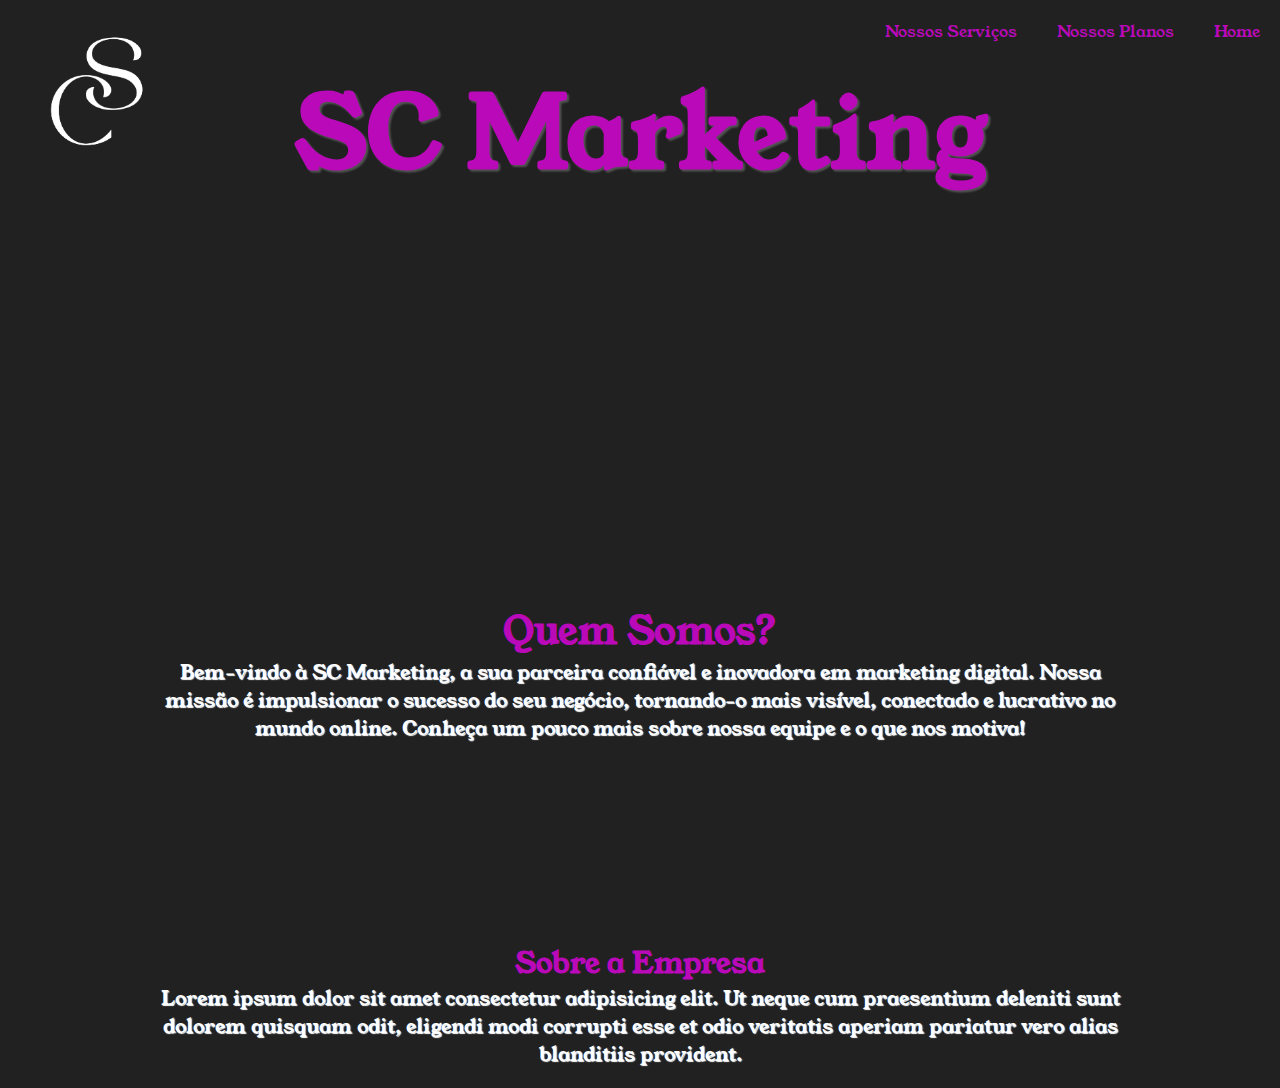
<file: index.html>
<!DOCTYPE html>
<html lang="en">

<head>
    <meta charset="UTF-8">
    <meta name="viewport" content="width=device-width, initial-scale=1.0">
    <link rel="stylesheet" href="assets/css/style.css">
    <title>Document</title>
</head>

<body>
    <nav class="menu">
        <div id="logo"><img src="assets/img/logo.png" alt=""></div>
    <ul>
                <li><a href="http://127.0.0.1:5500/NossosServi%C3%A7os.html#">Nossos Serviços</a></li>
                <li><a href="#">Nossos Planos</a></li>
                <li><a href="http://127.0.0.1:5500/index.html">Home</a></li>
<header>
        <nav class="menu">
            <div id="logo"><img src="assets/img/logo.png" alt=""></div>
            
            </ul>
        </nav>
        <h1 class="title"> SC Marketing</h1>
    </header>
    <section class="home">
        <main class="container">
            <div id="title">
                <h2>Quem Somos?</h2>
            </div>
            <p>Bem-vindo à SC Marketing, a sua parceira confiável e inovadora em marketing digital. Nossa missão é
                impulsionar o sucesso do seu negócio, tornando-o mais visível, conectado e lucrativo no mundo online.
                Conheça um pouco mais sobre nossa equipe e o que nos motiva!</p>
            <div id="sobre">
                <h3 class="about">Sobre a Empresa</h3>
                <p>Lorem ipsum dolor sit amet consectetur adipisicing elit. Ut neque cum praesentium deleniti sunt
                    dolorem quisquam odit, eligendi modi corrupti esse et odio veritatis aperiam pariatur vero alias
                    blanditiis provident.</p>
            </div>
        </main>

    </section>
</body>

</html>
</file>
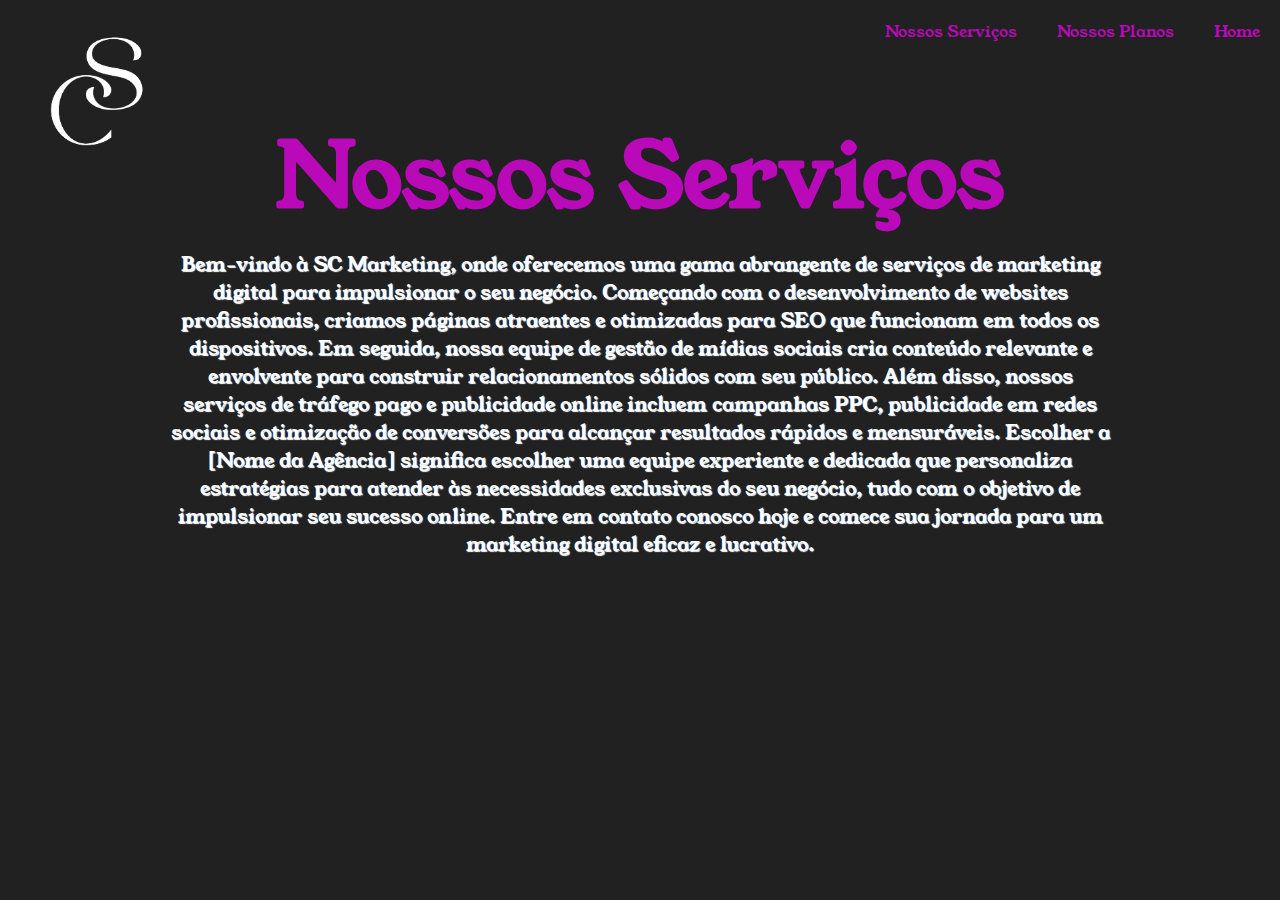
<file: NossosServiços.html>
<!DOCTYPE html>
<html lang="en">

<head>
    <meta charset="UTF-8">
    <meta name="viewport" content="width=device-width, initial-scale=1.0">
    <link rel="stylesheet" href="assets/css/Serviços.css">
    <title>Serviços</title>
</head>

<body>
    <header>
        <nav class="menu">
            <div id="logo"><img src="assets/img/logo.png" alt=""></div>
            <ul>
                <li><a href="#">Nossos Serviços</a></li>
                <li><a href="#">Nossos Planos</a></li>
                <li><a href="http://127.0.0.1:5500/index.html">Home</a></li>
            </ul>
        </nav>
    </header>
    <section class="home">
        <main class="container">
            <div id="title">
                <h2>Nossos Serviços</h2>
            </div>
            <p>Bem-vindo à SC Marketing, onde oferecemos uma gama abrangente de serviços de marketing digital para impulsionar o seu negócio. Começando com o desenvolvimento de websites profissionais, criamos páginas atraentes e otimizadas para SEO que funcionam em todos os dispositivos. Em seguida, nossa equipe de gestão de mídias sociais cria conteúdo relevante e envolvente para construir relacionamentos sólidos com seu público. Além disso, nossos serviços de tráfego pago e publicidade online incluem campanhas PPC, publicidade em redes sociais e otimização de conversões para alcançar resultados rápidos e mensuráveis. Escolher a [Nome da Agência] significa escolher uma equipe experiente e dedicada que personaliza estratégias para atender às necessidades exclusivas do seu negócio, tudo com o objetivo de impulsionar seu sucesso online. Entre em contato conosco hoje e comece sua jornada para um marketing digital eficaz e lucrativo. </p>
</body>

</html>
</file>
<file: assets/css/style.css>
@import url('https://fonts.googleapis.com/css2?family=Young+Serif&display=swap');

* {
    margin: 0;
    padding: 0;
    box-sizing: border-box;
    font-family: 'Young Serif', serif;
}

html {
    background-color: #212121;
}

#logo img {
    width: 200px;
    height: 200px;
    line-height: 60px;
    position: absolute;
}

.menu ul {
    display: flex;
    flex: 1;
    justify-content: flex-end;
}

.menu ul li {
    display: flex;
    justify-content: flex-end;
    list-style: none;
}

.menu ul li a {
color:rgb(185, 9, 185) ;
padding: 20px;
text-decoration: none;
}

.title {
    color:rgb(185, 9, 185);
    text-align: center;
    text-shadow: #555454 2px 2px 2px;
    font-size: 100px;
}
section.home p{
    text-align: center;
}

#title{
    color:rgb(185, 9, 185);
text-align: center;
padding-top: 400px;
text-align: center;
font-size: 25px;
}

#sobre{
    color:rgb(185, 9, 185);
    text-align: center;
    padding-top: 200px;
    text-align: center;
    font-size: 25px;
}
#sobre p{
padding-bottom: 20px;
}

p{
    color: white;
    text-shadow: 1px 1px 1px #ffffff;
    font-size: 20px;
} 
.container{
    width: 75%;
    text-align: center;
    margin: auto;
}
</file>
<file: assets/css/Serviços.css>
@import url('https://fonts.googleapis.com/css2?family=Young+Serif&display=swap');

* {
    margin: 0;
    padding: 0;
    box-sizing: border-box;
    font-family: 'Young Serif', serif;
}

html {
    background-color: #212121;
}
#logo img {
    width: 200px;
    height: 200px;
    line-height: 60px;
    position: absolute;
}
.menu ul {
    display: flex;
    flex: 1;
    justify-content: flex-end;
}

.menu ul li {
    display: flex;
    justify-content: flex-end;
    list-style: none;
}

.menu ul li a {
color:rgb(185, 9, 185) ;
padding: 20px;
text-decoration: none;
}
.title {
    color:rgb(185, 9, 185);
    text-align: center;
    text-shadow: #555454 2px 2px 2px;
    font-size: 50px;
}
section.home p{
    text-align: center;
}
#title{
    color:rgb(185, 9, 185);
text-align: center;
padding-top: 50px;
text-align: center;
font-size: 60px;
}
p{
    color: white;
    text-shadow: 1px 1px 1px #ffffff;
    font-size: 20px;
    padding: 10px;
} 
.container{
    width: 75%;
    text-align: center;
    margin: auto;
}
</file>
